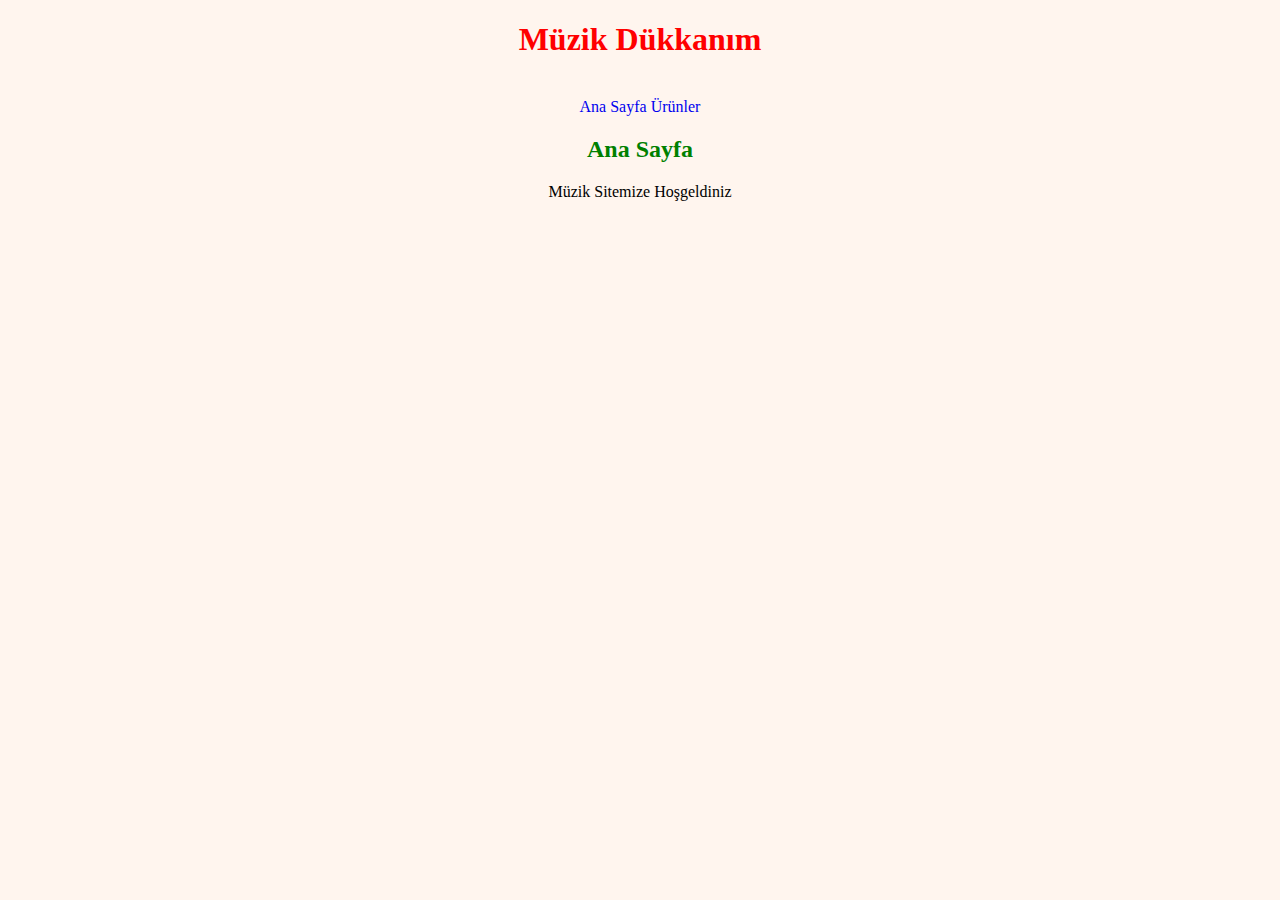
<file: index.html>
<!DOCTYPE html>
<html lang="en">
<head>
    <meta charset="UTF-8">
    <meta http-equiv="X-UA-Compatible" content="IE=edge">
    <meta name="viewport" content="width=device-width, initial-scale=1.0">
    <link rel="stylesheet" href="style.css">

    <!--İnternal-->
    <style>
        body 
        {background-color:seashell;}
        center>h2{color: green;}
    </style>
    <title>Document</title>
</head>
<body>
    <center>
        <h1 style=color:red;>Müzik Dükkanım</h1><br>    <!-- İnline  -->
        <a href="index.html" style="text-decoration: none;">Ana Sayfa</a> <!-- İnline  -->
        <a href="index1.html" style="text-decoration: none;">Ürünler</a>  <!-- İnline  -->
        <h2>Ana Sayfa</h2>
        Müzik Sitemize Hoşgeldiniz
    </center>
</body>
</html>
</file>
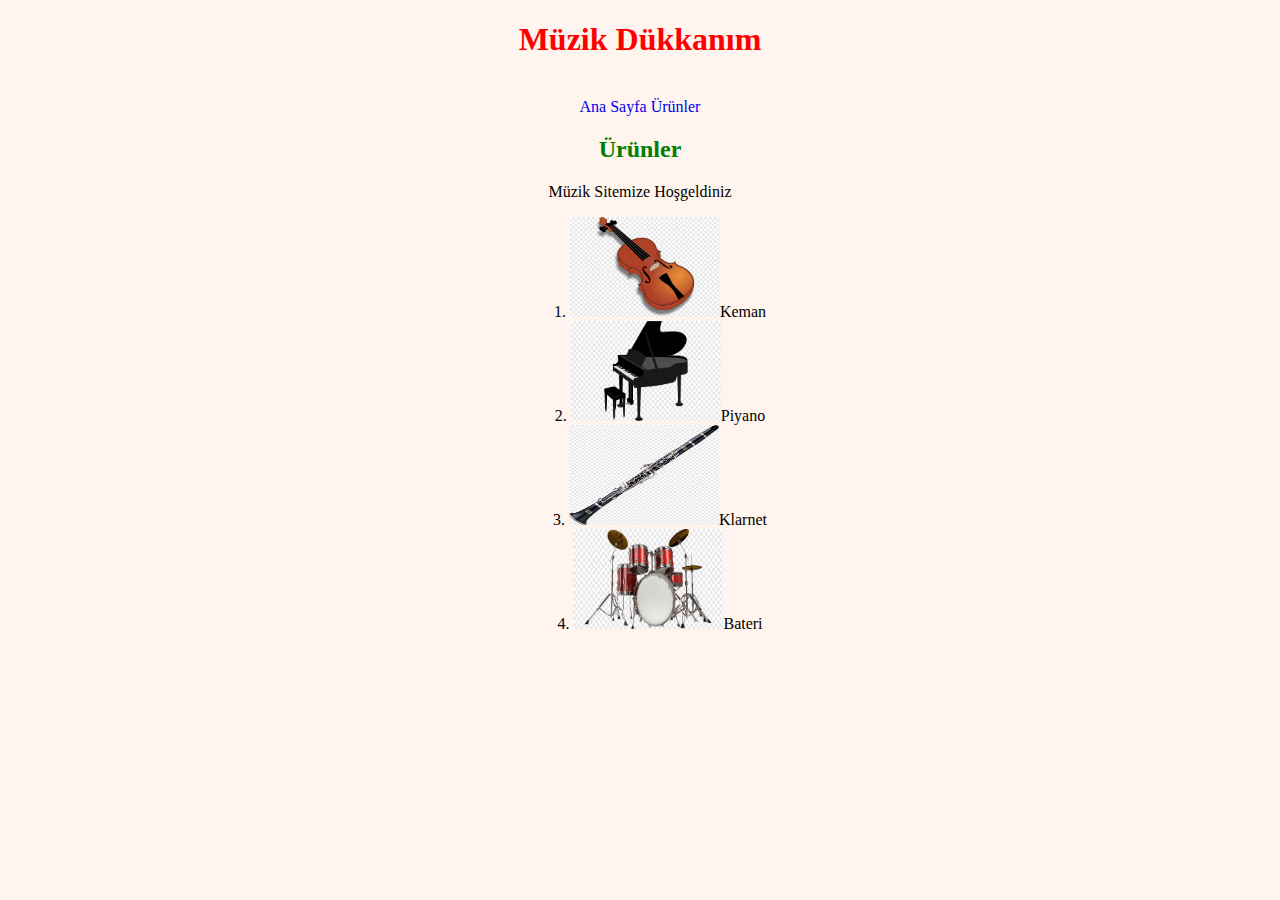
<file: index1.html>
<!DOCTYPE html>
<html lang="en">
<head>
    <meta charset="UTF-8">
    <meta http-equiv="X-UA-Compatible" content="IE=edge">
    <meta name="viewport" content="width=device-width, initial-scale=1.0">
    <link rel="stylesheet" href="style.css">
    <style>
        body 
        {background-color:seashell;}
        center>h2{color: green;}
        center>ol>li>img{width: 150px; height: 100px;}
        center>ol{list-style-position: inside;}
    </style>
    <title>Document</title>
</head>
<body>
    <center>
        <h1 style=color:red;>Müzik Dükkanım</h1><br>
        <a href="index.html" style="text-decoration: none;">Ana Sayfa</a>
        <a href="index1.html" style="text-decoration: none;">Ürünler</a>
        <h2>Ürünler</h2>
        Müzik Sitemize Hoşgeldiniz
        <ol>
            <li><img src="img/v.png" alt="violin">Keman</li>
            <li><img src="img/p.png" alt="piano">Piyano</li>
            <li><img src="img/k.png" alt="klarnet">Klarnet</li>
            <li><img src="img/d.png" alt="Davul">Bateri</li>
        </ol>
    </center>
</body>
</html>
</file>
<file: style.css>
center>ol>li>img{
    width: 150px; height: 100px;
}
center>ol{
    list-style-position: inside;
}

/*External*/
</file>
